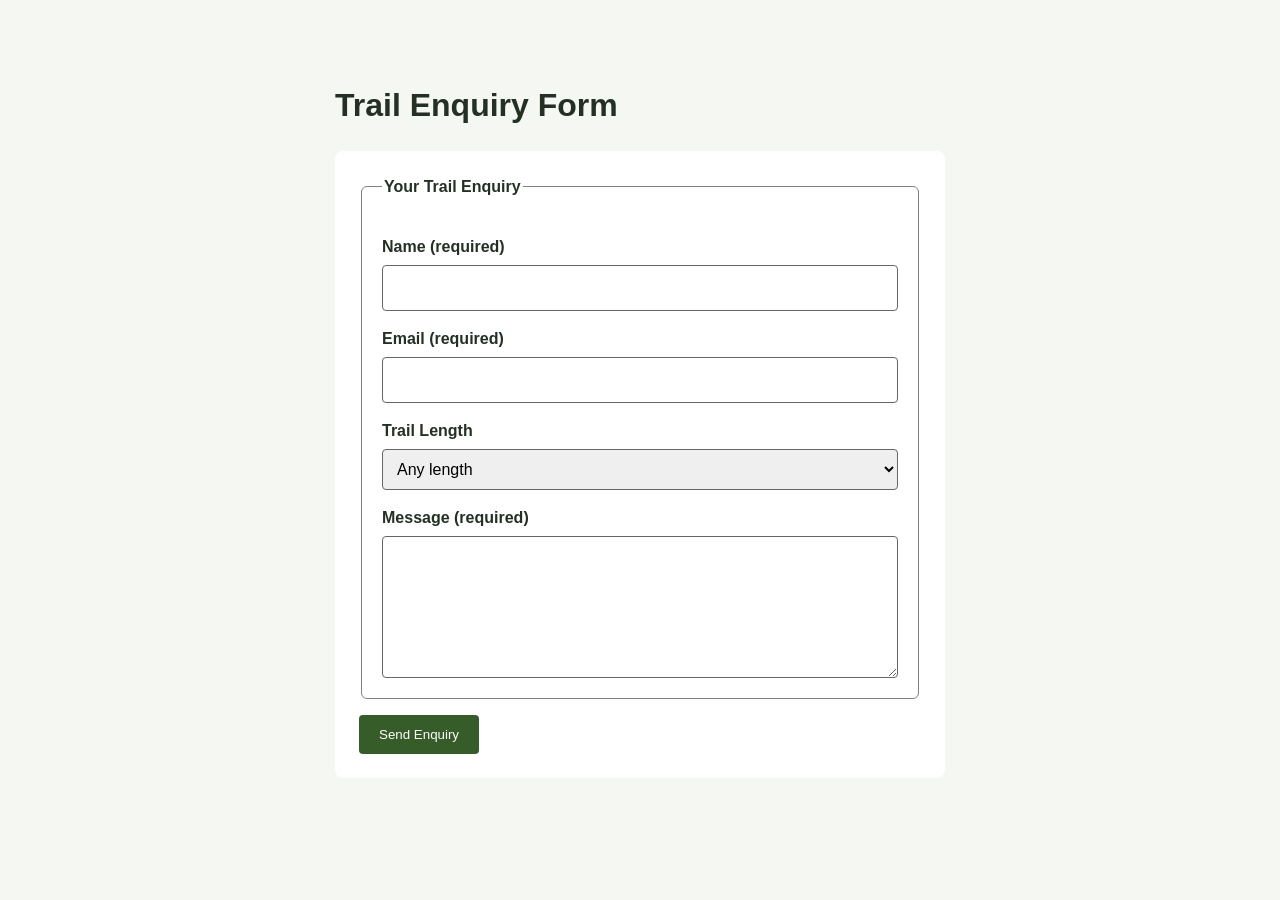
<file: Part 2/index.html>
<!DOCTYPE html>
<html lang="en">
<head>
    <meta charset="UTF-8">
    <meta name="viewport" content="width=device-width, initial-scale=1">
    <meta name="description" content="Ask questions about hiking trails.">
    <title>Trail Enquiry</title>
    <link rel="stylesheet" href="style.css">
</head>
<body>
<main>
    <h1>Trail Enquiry Form</h1>

    <form id="enquiryForm" novalidate>
        <fieldset>
            <legend>Your Trail Enquiry</legend>

            <label for="name">Name (required)</label>
            <input id="name" name="name" type="text" autocomplete="name" required>

            <label for="email">Email (required)</label>
            <input id="email" name="email" type="email" autocomplete="email" required>

            <label for="trailLength">Trail Length</label>
            <select id="trailLength" name="trailLength">
                <option value="any">Any length</option>
                <option value="short">Under 5 km</option>
                <option value="medium">5–10 km</option>
                <option value="long">Over 10 km</option>
            </select>

            <label for="message">Message (required)</label>
            <textarea id="message" name="message" rows="5" required></textarea>
        </fieldset>

        <div id="formErrors" aria-live="polite"></div>
        <button type="submit">Send Enquiry</button>
    </form>
</main>
<script type="module" src="js/script.js"></script>
</body>
</html>
</file>
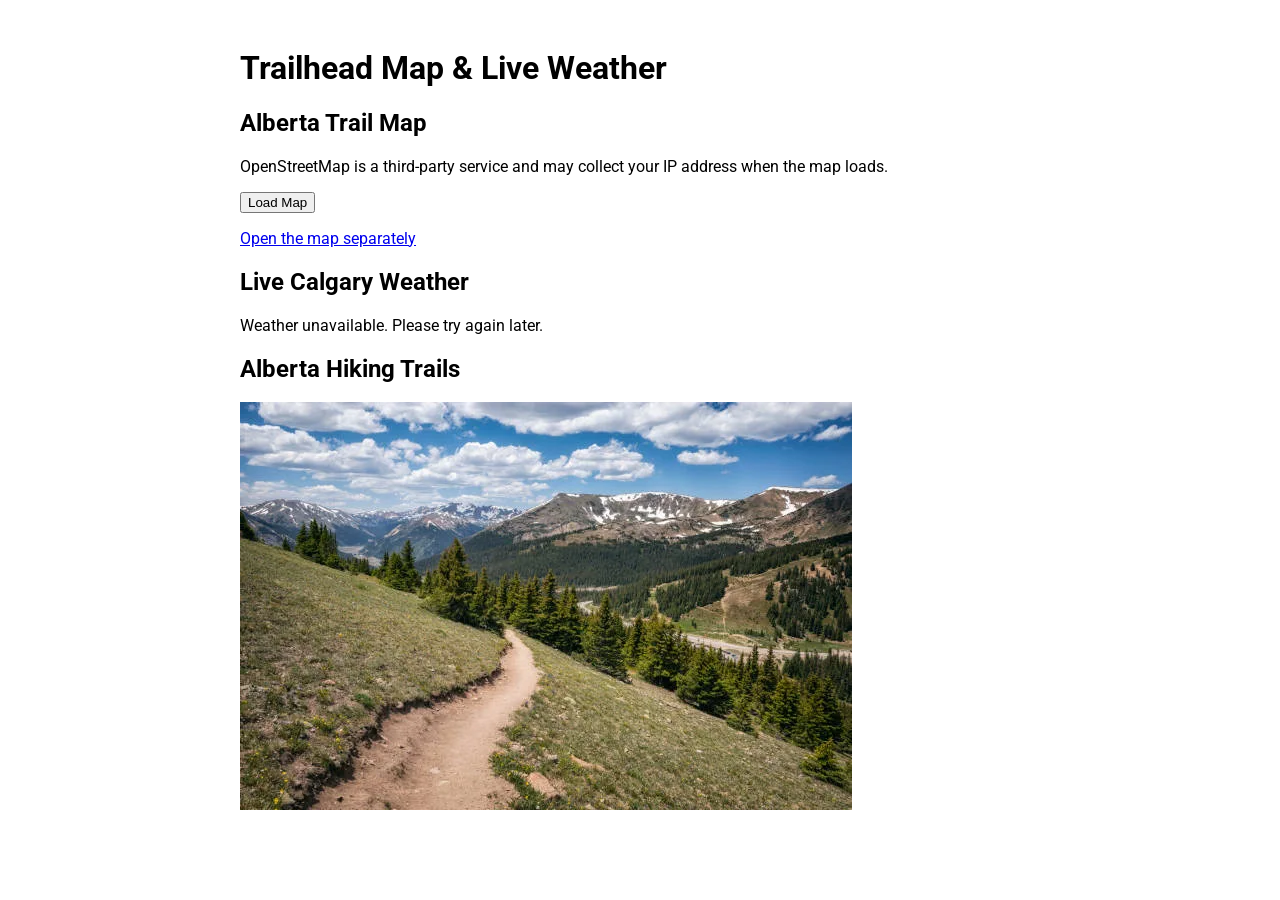
<file: Part 3/index.html>
<!DOCTYPE html>
<html lang="en">
<head>
    <meta charset="UTF-8">
    <title>Alberta Hiking Trails | Map & Calgary Weather</title>
    <meta name="description" content="Explore Alberta hiking trails with an interactive Calgary area map and live weather information.">
    <meta name="viewport" content="width=device-width, initial-scale=1">
    <link rel="stylesheet"
      href="https://fonts.googleapis.com/css2?family=Roboto:wght@400;700&display=swap"
      media="print"
      onload="this.media='all'">
    <link rel="stylesheet" href="style-min.css">
</head>
<body>
    <main id="main">
        <h1>Trailhead Map & Live Weather</h1>
        
<h2>Alberta Trail Map</h2>


<p>OpenStreetMap is a third-party service and may collect your IP address when the map loads.</p>

<button type="button" id="loadMap">Load Map</button>

<iframe
    id="trailMap"
    title="Map of Calgary area trails"
    data-src="https://www.openstreetmap.org/export/embed.html?bbox=-114.30%2C50.90%2C-113.90%2C51.15&amp;layer=mapnik"
    width="600"
    height="300"
    loading="lazy"
    referrerpolicy="strict-origin-when-cross-origin"
    sandbox="allow-scripts allow-same-origin"
    hidden>
</iframe>

<p>
    <a href="https://www.openstreetmap.org/#map=10/51.05/-114.07">
        Open the map separately
    </a>
</p>

<h2>Live Calgary Weather</h2>
<p id="weather">Loading weather...</p>

<h2>Alberta Hiking Trails</h2>

<picture>
    <source srcset="images/hiking.webp" type="image/webp">
    <img src="images/hiking.jpg" alt="A scenic hiking trail" loading="lazy">
</picture>

    </main>
    <script type="module" src="script-min.js"></script>
</body>
</html>
</file>
<file: Part 2/style.css>
* { box-sizing: border-box; }

body {
    margin: 0; font: 16px/1.5 Arial, sans-serif;
    background: #f5f7f2; color: #243024;
}

main { max-width: 650px; margin: 40px auto; padding: 20px; }

form { background: white; padding: 24px; border-radius: 8px; }

fieldset { border: 1px solid gray; border-radius: 6px; padding: 20px; }

legend, label { font-weight: bold; }

label { display: block; margin-top: 16px; }

input, select, textarea {
    display: block; width: 100%; padding: 10px;
    margin-top: 6px; border: 1px solid #666;
    border-radius: 4px; font: inherit;
}

[aria-invalid="true"] { border: 2px solid #b3261e; }

#formErrors { margin: 16px 0; color: #9b1c1c; }

button {
    background: #365c2a; color: white; padding: 12px 20px;
    border: 0; border-radius: 4px; cursor: pointer;
    transition: background 0.2s;
}

button:hover { background: #243024; }

:focus-visible { outline: 3px solid #b36b00; outline-offset: 2px; }

@media (prefers-reduced-motion: reduce) {
    button { transition: none; }
}
</file>
<file: Part 3/style-min.css>
body{font-family:Roboto,Arial,sans-serif}main{max-width:800px;margin:auto;padding:20px}iframe{width:100%;max-width:600px;height:300px;border:0}picture img{display:block;max-width:100%;height:auto}
</file>
